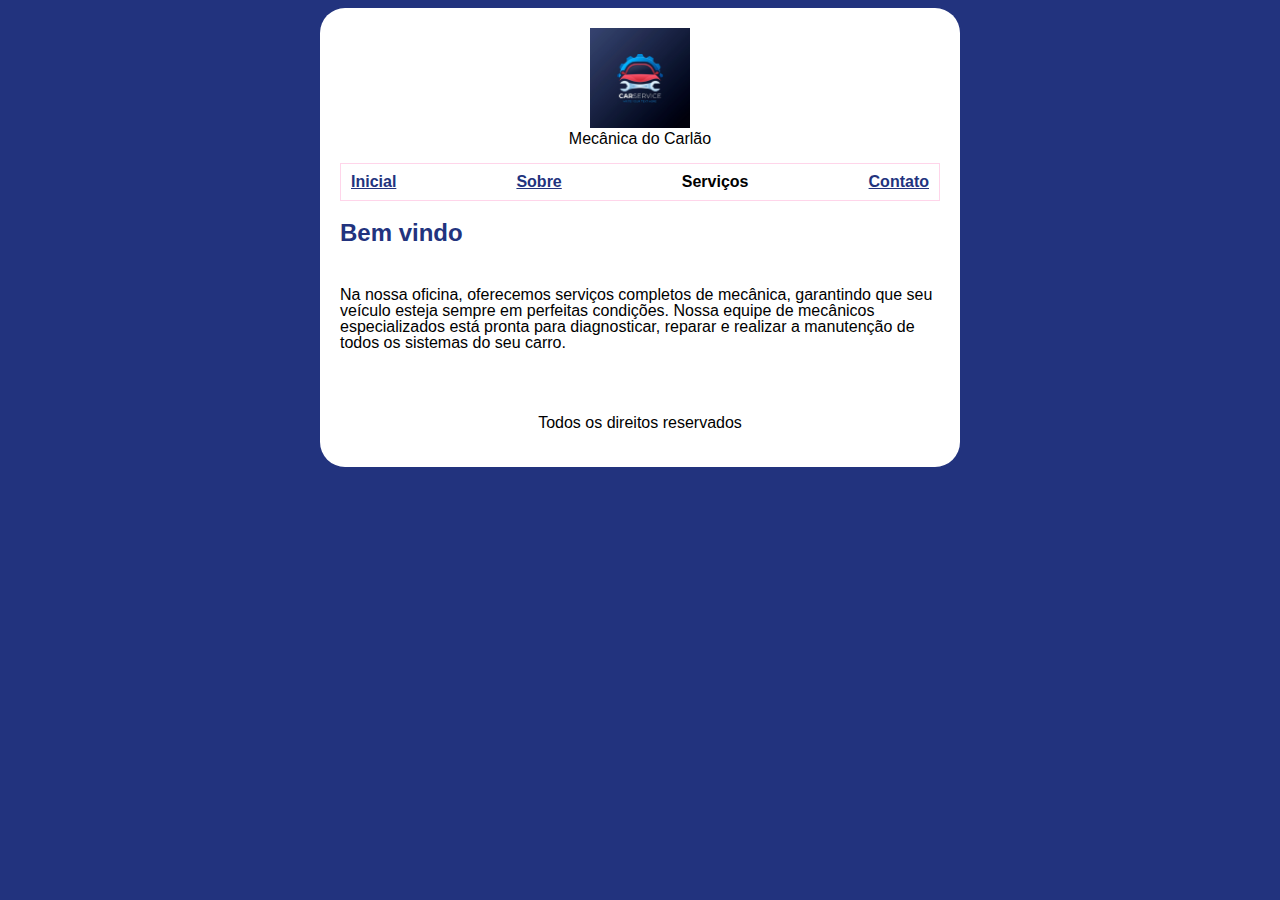
<file: ExercicioWeb_ADS2024_2F/index.html>
<!DOCTYPE html>
<html>

<head>
    <title>Inicial -  </title>
    <meta http-equiv="Content-Type" content="text/html;charset=UTF-8">
    <meta name="viewport" content="width=device-width, initial-scale=1.0">
    <link rel="stylesheet" href="assets/css/styles.css">
</head>

<body>
    <div class="container">
        <header>
            <div class="text-center">
                <img src="assets/images/logo.jpg" class="img-fluid logo">
                <div class="text-center">Mecânica do Carlão</div>

                <ul class="menu">
                    <li><a href="index.html">Inicial</a></li>
                    <li><a href="sobre.html">Sobre</a></li>
                    <li>Serviços</li>
                    <li><a href="contato.html">Contato</a></li>
                </ul>
            </div>
        </header>

        <main>

            <div>
                <h1>Bem vindo</h1>
                <br>
                <p>Na nossa oficina, oferecemos serviços completos de mecânica, garantindo que seu veículo esteja sempre em perfeitas condições. 
                Nossa equipe de mecânicos especializados está pronta para diagnosticar, reparar e realizar a manutenção de todos os sistemas do seu carro.
                </p>
            </div>
        </main>
        <br><br>
        <footer>
            <p class="text-center">Todos os direitos reservados</p>
        </footer>
    </div>
</body>

</html>
</file>
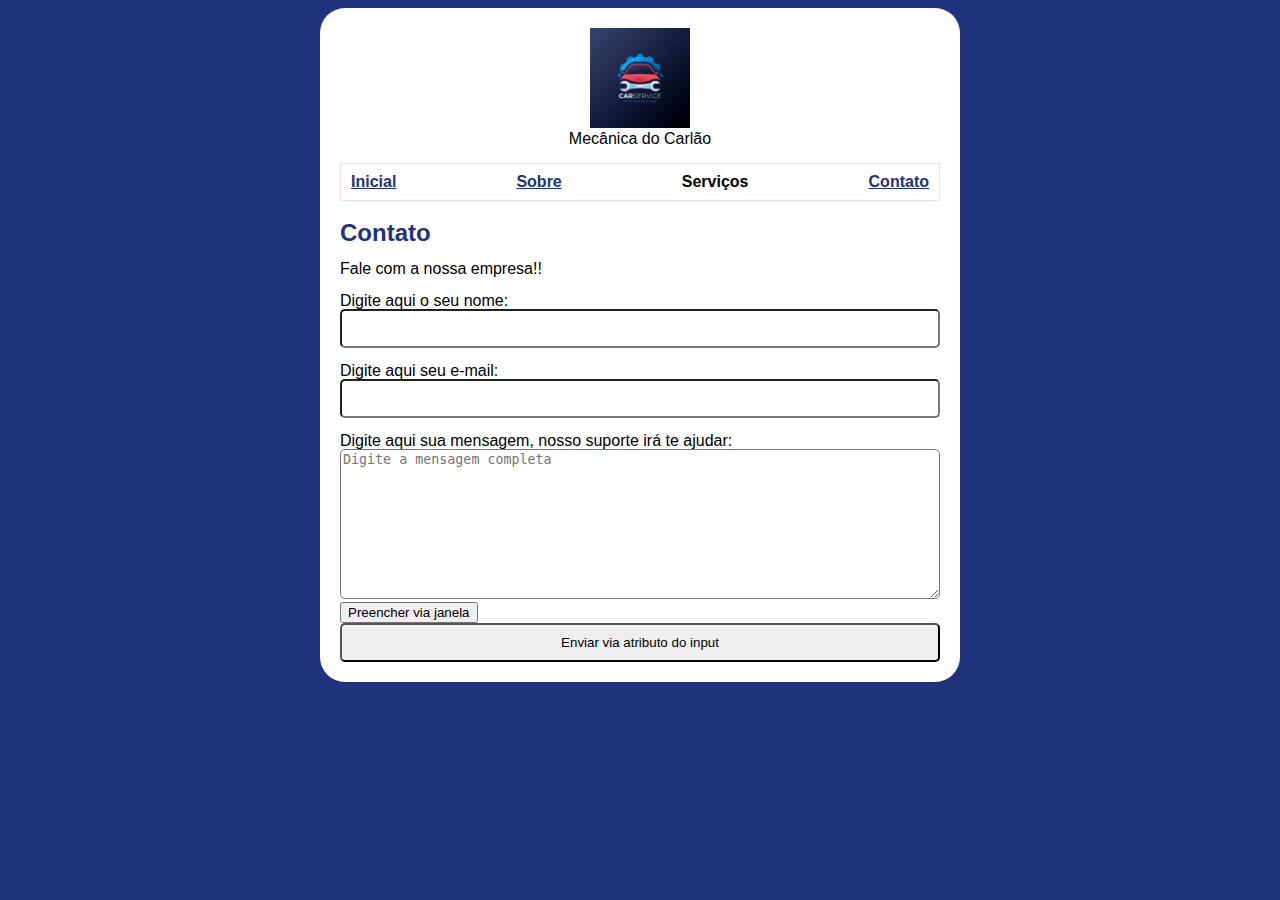
<file: ExercicioWeb_ADS2024_2F/contato.html>
<!DOCTYPE html>
<html>

<head>
    <title>Contato - JetDog </title>
    <meta http-equiv="Content-Type" content="text/html;charset=UTF-8">
    <meta name="viewport" content="width=device-width, initial-scale=1.0">
    <link rel="stylesheet" href="assets/css/styles.css">
</head>

<body>
    <div class="container">
        <header>
            <div class="text-center">
                <img src="assets/images/logo.jpg" class="img-fluid logo">
                <div class="text-center">Mecânica do Carlão</div>
                <ul class="menu">
                    <li><a href="index.html">Inicial</a></li>
                    <li><a href="sobre.html">Sobre</a></li>
                    <li>Serviços</li>
                    <li><a href="contato.html" >Contato</a></li>
                </ul>
            </div>
        </header>
        <main>
            <div>
                <h1 id="clique_exercicio">Contato</h1>
                <p>Fale com a nossa empresa!!</p>
                <div>
                    <form action="" method="get" id="form_exercicio">
                        <div>
                            <label for="form_nome">Digite aqui o seu nome:</label>
                            <input type="text" id="form_nome" name="nome">
                        </div>
                        <div>
                            <label for="form_email">Digite aqui seu e-mail:</label>
                            <input type="text" id="form_email" name="email">
                        </div>
                        <div>
                            <label for="form_mensagem">Digite aqui sua mensagem, nosso suporte irá te ajudar:</label>
                            <textarea id="form_mensagem" placeholder="Digite a mensagem completa" name="mensagem"></textarea>
                        </div>
                        <button type="submit" id="botao">Enviar via botão</button>
                        <input type="submit" value="Enviar via atributo do input">
                    </form>
                </div>
            </div>
        </main>     
    </div>


    <script src="assets/js/scripts.js"></script>
</body>

</html>
</file>
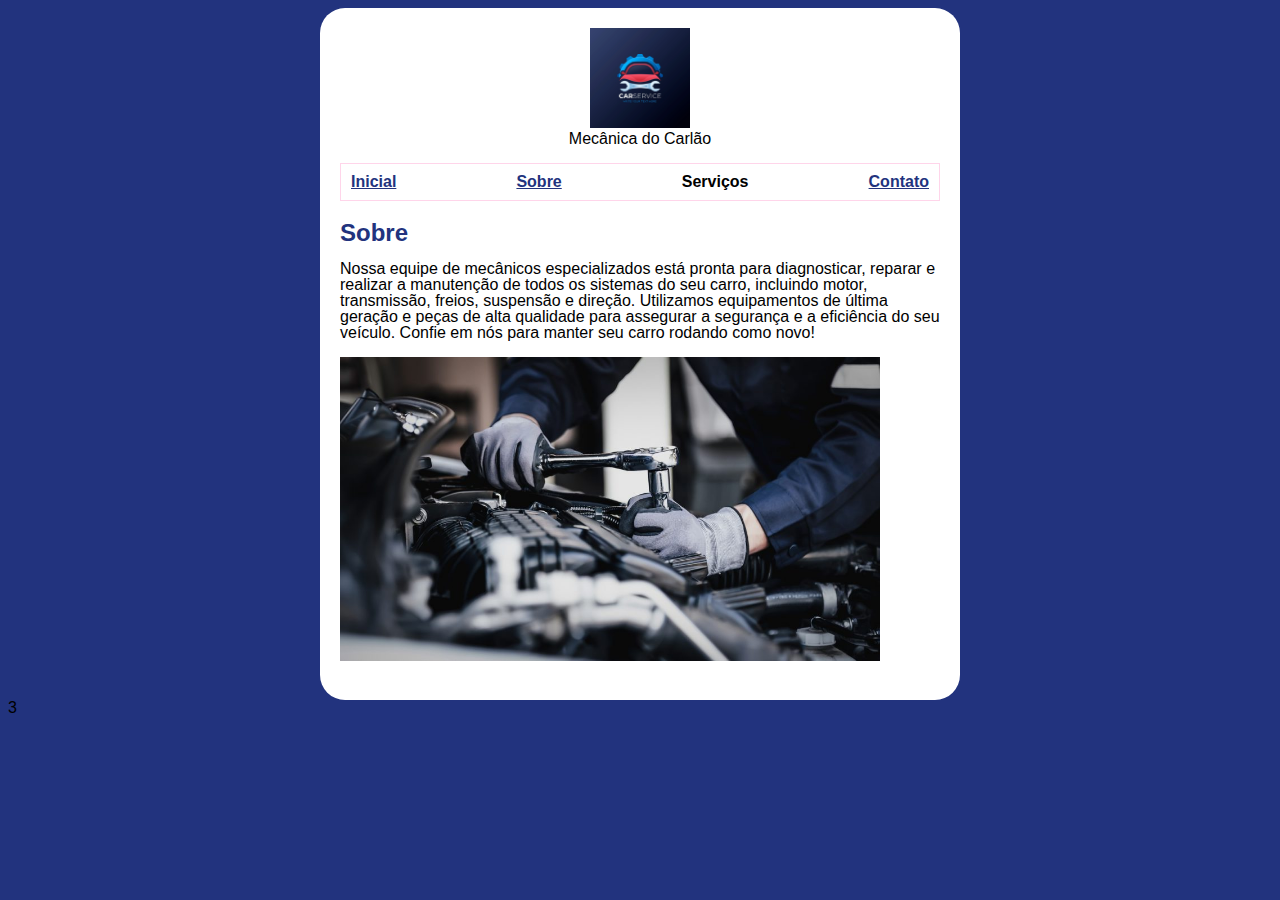
<file: ExercicioWeb_ADS2024_2F/sobre.html>
<!DOCTYPE html>
<html>

<head>
    <title>Serviços - JetDog </title>
    <meta http-equiv="Content-Type" content="text/html;charset=UTF-8">
    <meta name="viewport" content="width=device-width, initial-scale=1.0">
    <link rel="stylesheet" href="assets/css/styles.css">
</head>

<body>
    <div class="container">
        <header>
            <div class="text-center">
                <img src="assets/images/logo.jpg" class="img-fluid logo">
                <div class="text-center">Mecânica do Carlão</div>
                <ul class="menu">
                    <li><a href="index.html">Inicial</a></li>
                    <li><a href="sobre.html">Sobre</a></li>
                    <li>Serviços</li>
                    <li><a href="contato.html">Contato</a></li>
                </ul>
            </div>
        </header>
        <main>
            <div class="position-relative">
                <h1>Sobre</h1>
                <p>
                    Nossa equipe de mecânicos especializados está pronta para diagnosticar, reparar e realizar a manutenção de todos os sistemas do seu carro, incluindo motor, transmissão, freios, suspensão e direção. Utilizamos equipamentos de última geração e peças de alta qualidade para assegurar a segurança e a eficiência do seu veículo. Confie em nós para manter seu carro rodando como novo!       
                </p>
              
                <img src="assets/images/servico.jpg" class="img-fluid foto" alt="">
            </div>
        </main>
        <footer>
            <p class="text-center"></p>
        </footer>
    </div>
</body>

</html>3
</file>
<file: ExercicioWeb_ADS2024_2F/assets/css/styles.css>
video {
  margin: 0;
  padding: 0;
  border: 0;
  font-size: 100%;
  font: inherit;
  vertical-align: baseline;
}

section {
  display: block;
}

body {
  line-height: 1;
}

ol,
ul {
  list-style: none;
}

blockquote,
q {
  quotes: none;
}

blockquote:before,
blockquote:after,
q:before,
q:after {
  content: "";
  content: none;
}

table {
  border-collapse: collapse;
  border-spacing: 0;
}

body {
  font-family: sans-serif; 
  font-size: 16px; 
  background-color: rgb(34, 51, 126);
}

.container {
  max-width: 600px; 
  background-color: white;
  margin-left: auto;
  margin-right: auto;
  padding: 20px;
  border-radius: 50px;
  border-radius: 25px;
}

.img-fluid {
  width: 90%;
  height: 90%;
  
}

.text-center {
  text-align: center; 
  color: black; 
}

h1 {
  color: rgb(34, 51, 126);
}

input,
label {
  display: block;
  width: 100%;
}

input {
  padding: 10px;
  box-sizing: border-box;
}

label {
  margin-top: 15px;
}

input,
textarea {
  border-radius: 5px;
}

textarea {
  box-sizing: border-box;
  width: 100%;
  height: 150px;
}

h1 {
  font-weight: bold;
  font-size: 1.5em; 
  margin-bottom: 10px; 
}

.logo {
  max-width: 100px;
  text-align: center;
}

.menu {
  display: flex;
  justify-content: space-between;
  border-style: solid;
  border-width: 1px;
  border-color: rgb(255, 213, 234);
  padding: 10px;
  margin-bottom: 20px;
}
.menu li {
  font-weight: bold;
}
.menu li a {
  color: rgb(34, 51, 126);

.position-relative {
  display: flex;
  align-items: center;
  flex-direction: column;
}

.foto {
  max-width: 100px;
  transform: translateX(-30px);
}

footer {
  margin-top: 50px;
}
</file>
